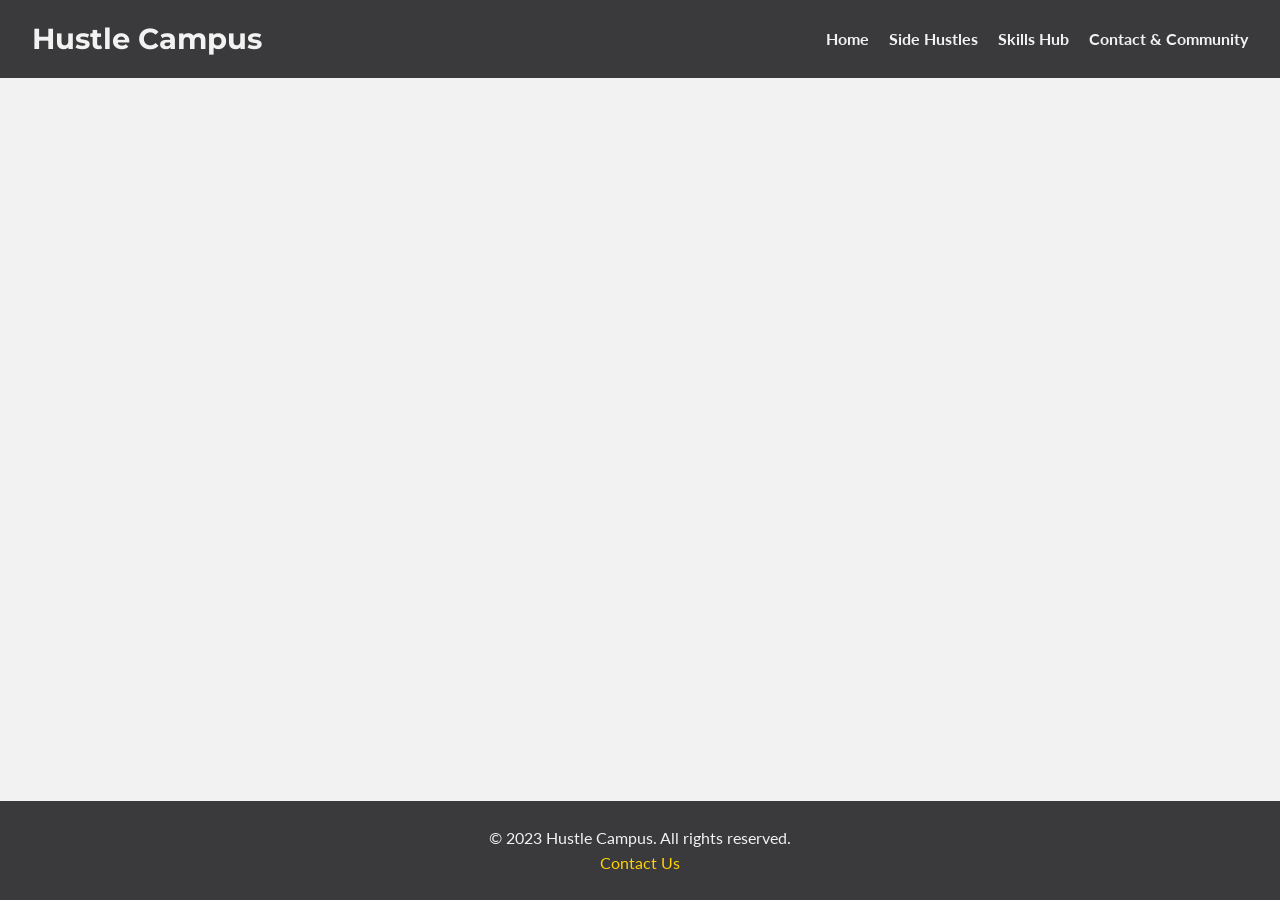
<file: contact.html>
<!DOCTYPE html>
<html lang="en">
<head>
    <meta charset="UTF-8">
    <meta name="viewport" content="width=device-width, initial-scale=1.0">
    <title>Contact & Community - Hustle Campus</title>
    <meta name="description" content="Get in touch, join our community, or sign up for mentorship.">
    <link rel="stylesheet" href="style.css">
</head>
<body>
    <header>
        <h1>Hustle Campus</h1>
        <nav>
            <ul>
                <li><a href="index.html">Home</a></li>
                <li><a href="hustles.html">Side Hustles</a></li>
                <li><a href="skills.html">Skills Hub</a></li>
                <li><a href="contact.html">Contact & Community</a></li>
            </ul>
        </nav>
    </header>
    <main>
        <!-- Page-specific content will go here -->
    </main>
    <footer>
        <p>© 2023 Hustle Campus. All rights reserved.</p>
        <p><a href="contact.html">Contact Us</a></p>
    </footer>
</body>
</html>
</file>
<file: style.css>
@import url('https://fonts.googleapis.com/css2?family=Lato:wght@400;700&family=Montserrat:wght@700&display=swap');

:root {
    --primary-dark: #3A3A3C;
    --primary-light: #F2F2F2;
    --accent-green: #00A86B;
    --accent-yellow: #FFD100;
    --text-color: var(--primary-dark);
    --background-color: var(--primary-light);
    --header-bg: var(--primary-dark);
    --header-text: var(--primary-light);
    --footer-bg: var(--primary-dark);
    --footer-text: var(--primary-light);
    --button-bg: var(--accent-green);
    --button-text: var(--primary-light);
    --button-hover-bg: #008754; /* Darker green for hover */
    --card-bg: #FFFFFF;
    --link-color: var(--accent-green);
}

*, *::before, *::after {
    box-sizing: border-box;
}

body, h1, h2, h3, p, ul, li {
    margin: 0;
    padding: 0;
    list-style: none;
}

body {
    font-family: 'Lato', sans-serif;
    font-size: 16px;
    line-height: 1.6;
    color: var(--text-color);
    background-color: var(--background-color);
    display: flex;
    flex-direction: column;
    min-height: 100vh;
}

h1, h2, h3 {
    font-family: 'Montserrat', sans-serif;
    font-weight: 700;
    color: var(--primary-dark);
    margin-bottom: 0.5em;
}

h1 { font-size: 2.5rem; }
h2 { font-size: 2rem; }
h3 { font-size: 1.5rem; }

a {
    color: var(--link-color);
    text-decoration: none;
}

a:hover {
    text-decoration: underline;
}

img {
    max-width: 100%;
    height: auto;
    display: block;
}

header {
    background-color: var(--header-bg);
    color: var(--header-text);
    padding: 1rem 2rem;
    display: flex;
    justify-content: space-between;
    align-items: center;
}

header h1 {
    font-size: 1.8rem;
    color: var(--header-text);
    margin: 0;
}

header nav ul {
    display: flex;
}

header nav ul li {
    margin-left: 20px;
}

header nav ul li a {
    color: var(--header-text);
    font-weight: bold;
}

header nav ul li a:hover {
    color: var(--accent-yellow);
    text-decoration: none;
}

main {
    flex-grow: 1; /* Ensures main content takes available space */
    padding: 2rem; /* General padding for content areas */
}

.container {
    width: 90%;
    max-width: 1200px;
    margin: 0 auto; /* Center content */
}

footer {
    background-color: var(--footer-bg);
    color: var(--footer-text);
    text-align: center;
    padding: 1.5rem 2rem;
}

footer a {
    color: var(--accent-yellow);
}

.btn {
    display: inline-block;
    padding: 10px 20px;
    font-family: 'Montserrat', sans-serif;
    font-weight: bold;
    text-align: center;
    color: var(--button-text);
    background-color: var(--button-bg);
    border: none;
    border-radius: 5px;
    cursor: pointer;
    transition: background-color 0.3s ease;
}

.btn:hover {
    background-color: var(--button-hover-bg);
    text-decoration: none;
    color: var(--primary-light);
}

.btn-secondary {
    background-color: var(--accent-yellow);
    color: var(--primary-dark);
}

.btn-secondary:hover {
    background-color: #e6b800; /* Darker yellow */
}

@media (max-width: 768px) {
    header nav ul {
        display: none; /* Will be toggled by JS */
        flex-direction: column;
        position: absolute;
        top: 60px; /* Adjust based on header height */
        left: 0;
        width: 100%;
        background-color: var(--primary-dark); /* Or a slightly different shade */
    }
    header nav ul.active { /* Class to show the nav */
        display: flex;
    }
    header nav ul li {
        margin: 0;
        text-align: center;
        padding: 1rem 0;
        border-bottom: 1px solid #4a4a4c; /* Separator for mobile nav items */
    }
    header nav ul li:last-child {
        border-bottom: none;
    }
    /* Style for .nav-toggle button will be added when HTML element is created */
}

/* Hero Section Styles */
.hero {
    background-image: url('assets/nairobi-campus.jpg'); /* Placeholder */
    background-size: cover;
    background-position: center center;
    background-repeat: no-repeat;
    color: var(--primary-light); /* Text color on dark background */
    padding: 6rem 2rem; /* Generous padding */
    text-align: center;
    position: relative; /* For overlay */
    min-height: 70vh; /* Make it tall */
    display: flex;
    align-items: center;
    justify-content: center;
}

.hero::before { /* Overlay for better text readability */
    content: '';
    position: absolute;
    top: 0;
    left: 0;
    right: 0;
    bottom: 0;
    background-color: rgba(0, 0, 0, 0.5); /* Dark semi-transparent overlay */
}

.hero-content {
    position: relative; /* To sit on top of the overlay */
    z-index: 1;
    max-width: 800px; /* Limit width of content */
}

.hero h1 {
    font-size: 3.5rem; /* Larger for hero */
    color: var(--primary-light); /* White text for hero heading */
    margin-bottom: 0.5em;
}

.hero p {
    font-size: 1.2rem;
    margin-bottom: 2em;
    color: var(--primary-light); /* White text for hero paragraph */
}

.hero-cta .btn {
    margin: 0.5rem;
    padding: 12px 25px;
    font-size: 1.1rem;
}

.hero-cta .btn-secondary {
    background-color: var(--accent-yellow);
    color: var(--primary-dark);
}

.hero-cta .btn-secondary:hover {
    background-color: #e6b800; /* Darker yellow */
}

/* Responsive adjustments for hero */
@media (max-width: 768px) {
    .hero {
        padding: 4rem 1rem;
        min-height: 60vh;
    }
    .hero h1 {
        font-size: 2.5rem;
    }
    .hero p {
        font-size: 1rem;
    }
    .hero-cta .btn {
        display: block; /* Stack buttons on mobile */
        margin: 0.5rem auto; /* Center them */
        width: 80%;
        max-width: 300px;
    }
}

/* Featured Guides Section Styles */
.featured-guides {
    padding: 4rem 0;
    background-color: #ffffff; /* White background */
}

.featured-guides .section-title {
    color: var(--primary-dark);
    margin-bottom: 3rem;
}

.guides-grid {
    display: grid;
    grid-template-columns: repeat(auto-fit, minmax(300px, 1fr)); /* Responsive grid */
    gap: 2rem;
}

.guide-card {
    background-color: var(--primary-light); /* Light background for cards */
    border-radius: 8px;
    box-shadow: 0 4px 15px rgba(0, 0, 0, 0.1);
    overflow: hidden; /* Ensures image corners are rounded if image is direct child */
    display: flex;
    flex-direction: column;
    transition: transform 0.3s ease, box-shadow 0.3s ease;
}

.guide-card:hover {
    transform: translateY(-5px);
    box-shadow: 0 6px 20px rgba(0, 0, 0, 0.15);
}

.guide-card-image {
    width: 100%;
    height: 200px; /* Fixed height for consistency */
    object-fit: cover;
}

.guide-card-content {
    padding: 1.5rem;
    flex-grow: 1; /* Allows content to take up space and push button down */
    display: flex;
    flex-direction: column;
}

.guide-card-content h3 {
    font-size: 1.4rem;
    color: var(--accent-green);
    margin-bottom: 0.75rem;
}

.guide-card-content p {
    font-size: 0.9rem;
    line-height: 1.5;
    color: var(--primary-dark);
    margin-bottom: 1rem;
    flex-grow: 1; /* Pushes button to the bottom */
}

.btn-small { /* A smaller button variant if needed */
    padding: 8px 15px;
    font-size: 0.9rem;
    align-self: flex-start; /* Align button to the left */
}

/* Responsive adjustments for featured guides */
@media (max-width: 768px) {
    .featured-guides {
        padding: 3rem 0;
    }
    .guides-grid {
        grid-template-columns: repeat(auto-fit, minmax(280px, 1fr));
    }
    .guide-card-content h3 {
        font-size: 1.3rem;
    }
}

/* Testimonials Section Styles */
.testimonials {
    padding: 4rem 0;
    background-color: var(--primary-light); /* Light background */
}

.testimonials .section-title {
    color: var(--primary-dark);
    margin-bottom: 3rem;
}

.testimonials-slider {
    position: relative; /* For positioning nav buttons */
    max-width: 800px;
    margin: 0 auto;
    overflow: hidden; /* Basic setup for slider, actual sliding via JS */
}

.testimonial-item {
    background-color: #ffffff; /* White cards for testimonials */
    padding: 2rem;
    border-radius: 8px;
    box-shadow: 0 4px 15px rgba(0, 0, 0, 0.08);
    text-align: center;
    margin-bottom: 1.5rem; /* Stack them for now, JS will handle display */
    /* display: none; */ /* Initially hide all, JS will show active */
}

/* .testimonial-item.active { */
    /* display: block; */ /* JS will toggle this class */
/* } */

.testimonial-avatar {
    width: 80px;
    height: 80px;
    border-radius: 50%;
    object-fit: cover;
    margin: 0 auto 1rem auto;
    border: 3px solid var(--accent-green);
}

.testimonial-text {
    font-size: 1.1rem;
    font-style: italic;
    line-height: 1.6;
    color: var(--primary-dark);
    margin-bottom: 1rem;
}

.testimonial-author {
    font-size: 0.9rem;
    font-weight: bold;
    color: var(--accent-green);
}

/* Slider Navigation Buttons (Basic Styling) */
.slider-btn {
    position: absolute;
    top: 50%;
    transform: translateY(-50%);
    background-color: var(--primary-dark);
    color: var(--primary-light);
    border: none;
    padding: 0.8rem 1rem;
    font-size: 1.5rem;
    border-radius: 50%;
    cursor: pointer;
    z-index: 10;
    opacity: 0.7;
    transition: opacity 0.3s ease, background-color 0.3s ease;
}

.slider-btn:hover {
    opacity: 1;
    background-color: var(--accent-green);
}

.prev-btn {
    left: -10px; /* Adjust as needed */
}

.next-btn {
    right: -10px; /* Adjust as needed */
}

/* Initially, we'll show all testimonials stacked.
   JS will be used to show only one at a time for the slider.
   If we wanted to hide non-active ones by default with CSS:
*/
.testimonial-item:not(:first-child) {
     /* display: none; */ /* Uncomment this if you want only the first one visible before JS */
}


/* Responsive adjustments for testimonials */
@media (max-width: 768px) {
    .testimonials {
        padding: 3rem 0;
    }
    .testimonial-item {
        padding: 1.5rem;
    }
    .testimonial-text {
        font-size: 1rem;
    }
    .slider-btn { /* Make buttons smaller and adjust position for mobile */
        font-size: 1.2rem;
        padding: 0.6rem 0.8rem;
    }
    .prev-btn {
        left: 5px;
    }
    .next-btn {
        right: 5px;
    }
}
@media (max-width: 480px) {
    .testimonials-slider{
        /* On very small screens, ensure buttons don't overlap content too much if content is narrow */
        padding-left:30px;
        padding-right:30px;
    }
     .prev-btn {
        left: -5px;
    }
    .next-btn {
        right: -5px;
    }
}

/* Hustle Directory Page Styles */
.page-title { /* General page title styling */
    font-size: 2.5rem;
    color: var(--primary-dark);
    margin-bottom: 0.5rem;
    text-align: center; /* Or left, depending on design */
}

.page-subtitle {
    font-size: 1.1rem;
    color: var(--primary-dark); /* Softer than title */
    margin-bottom: 2rem;
    text-align: center; /* Or left */
}

.hustle-grid {
    display: grid;
    grid-template-columns: repeat(auto-fit, minmax(300px, 1fr));
    gap: 2rem;
    margin-top: 2rem; /* Space after filters */
}

.hustle-card {
    background-color: var(--card-bg, #ffffff); /* Use variable or default white */
    border-radius: 8px;
    box-shadow: 0 4px 15px rgba(0, 0, 0, 0.1);
    overflow: hidden;
    display: flex;
    flex-direction: column;
    transition: transform 0.3s ease, box-shadow 0.3s ease;
}

.hustle-card:hover {
    transform: translateY(-5px);
    box-shadow: 0 6px 20px rgba(0, 0, 0, 0.15);
}

.hustle-card-image {
    width: 100%;
    height: 180px; /* Slightly smaller than guide images */
    object-fit: cover;
    border-bottom: 1px solid #eee; /* Separator */
}

.hustle-card-content {
    padding: 1.5rem;
    display: flex;
    flex-direction: column;
    flex-grow: 1;
}

.hustle-card-content h3 {
    font-size: 1.4rem;
    color: var(--accent-green);
    margin-bottom: 1rem;
}

.hustle-details {
    margin-bottom: 1rem;
    flex-grow: 1;
}

.hustle-details p {
    font-size: 0.9rem;
    line-height: 1.5;
    color: var(--primary-dark);
    margin-bottom: 0.5rem;
}

.hustle-details p strong {
    color: var(--primary-dark); /* Keep label dark */
}

.hustle-card .btn-small { /* Ensure button is at the bottom */
     align-self: flex-start;
}

/* Responsive adjustments for hustle cards */
@media (max-width: 768px) {
    .page-title {
        font-size: 2rem;
    }
    .page-subtitle {
        font-size: 1rem;
    }
    .hustle-grid {
        grid-template-columns: repeat(auto-fit, minmax(280px, 1fr));
    }
     .hustle-card-content h3 {
        font-size: 1.3rem;
    }
}

/* Features Section Styles */
.features {
    padding: 4rem 0; /* Vertical padding, container handles horizontal */
    background-color: #ffffff; /* White background for this section */
}

.section-title {
    text-align: center;
    font-size: 2.2rem;
    margin-bottom: 3rem;
    color: var(--primary-dark);
}

.features-grid {
    display: grid;
    grid-template-columns: repeat(auto-fit, minmax(280px, 1fr)); /* Responsive grid */
    gap: 2rem;
}

.feature-item {
    background-color: var(--primary-light); /* Light grey background for cards */
    padding: 2rem;
    text-align: center;
    border-radius: 8px;
    box-shadow: 0 4px 15px rgba(0, 0, 0, 0.1);
    transition: transform 0.3s ease, box-shadow 0.3s ease;
}

.feature-item:hover {
    transform: translateY(-5px);
    box-shadow: 0 6px 20px rgba(0, 0, 0, 0.15);
}

.feature-icon {
    width: 60px; /* Adjust size as needed */
    height: 60px;
    margin-bottom: 1.5rem;
    /* background-color: var(--accent-green); Simple placeholder styling if SVGs are basic */
    /* border-radius: 50%; */
    /* padding: 10px; */
}

.feature-item h3 {
    font-size: 1.5rem;
    color: var(--accent-green);
    margin-bottom: 0.75rem;
}

.feature-item p {
    font-size: 0.95rem;
    line-height: 1.5;
    color: var(--primary-dark);
}

/* Responsive adjustments for features */
@media (max-width: 768px) {
    .features {
        padding: 3rem 0;
    }
    .section-title {
        font-size: 1.8rem;
        margin-bottom: 2rem;
    }
    .feature-item {
        padding: 1.5rem;
    }
    .feature-item h3 {
        font-size: 1.3rem;
    }
}
</file>
